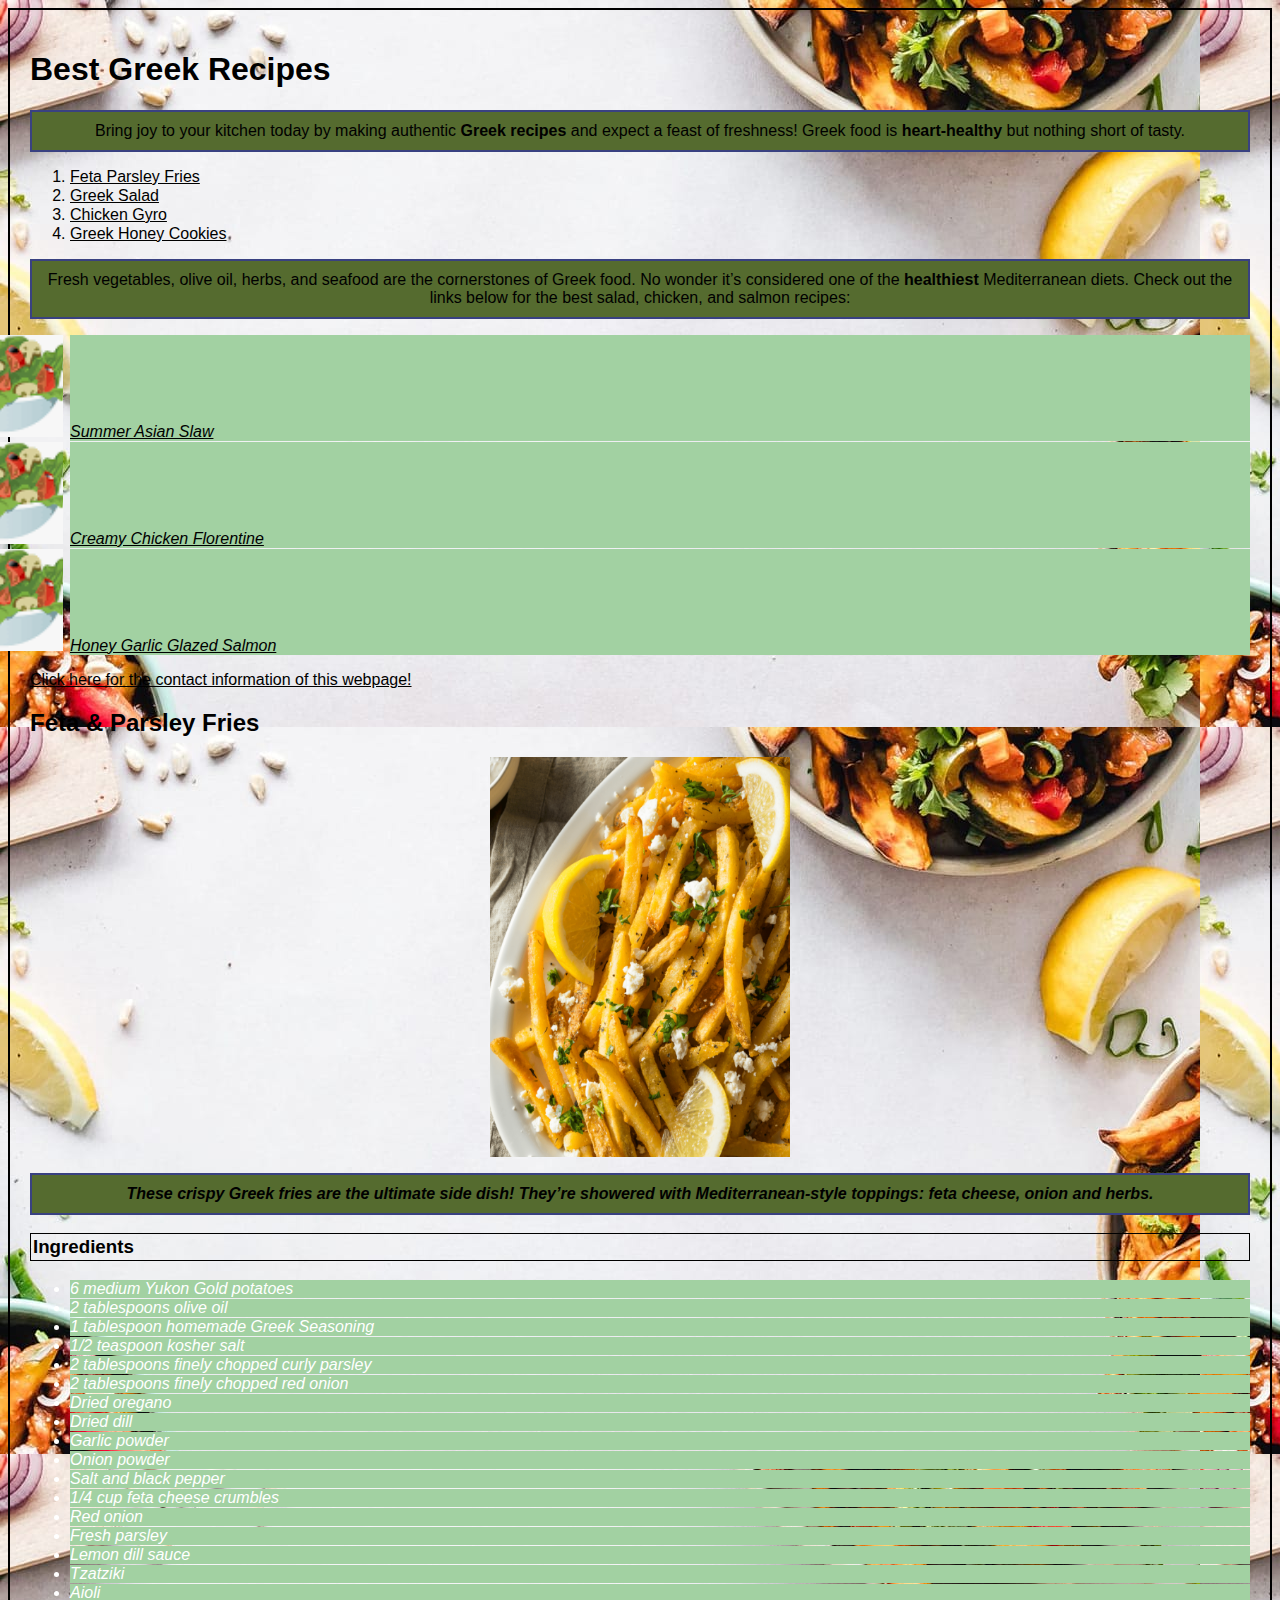
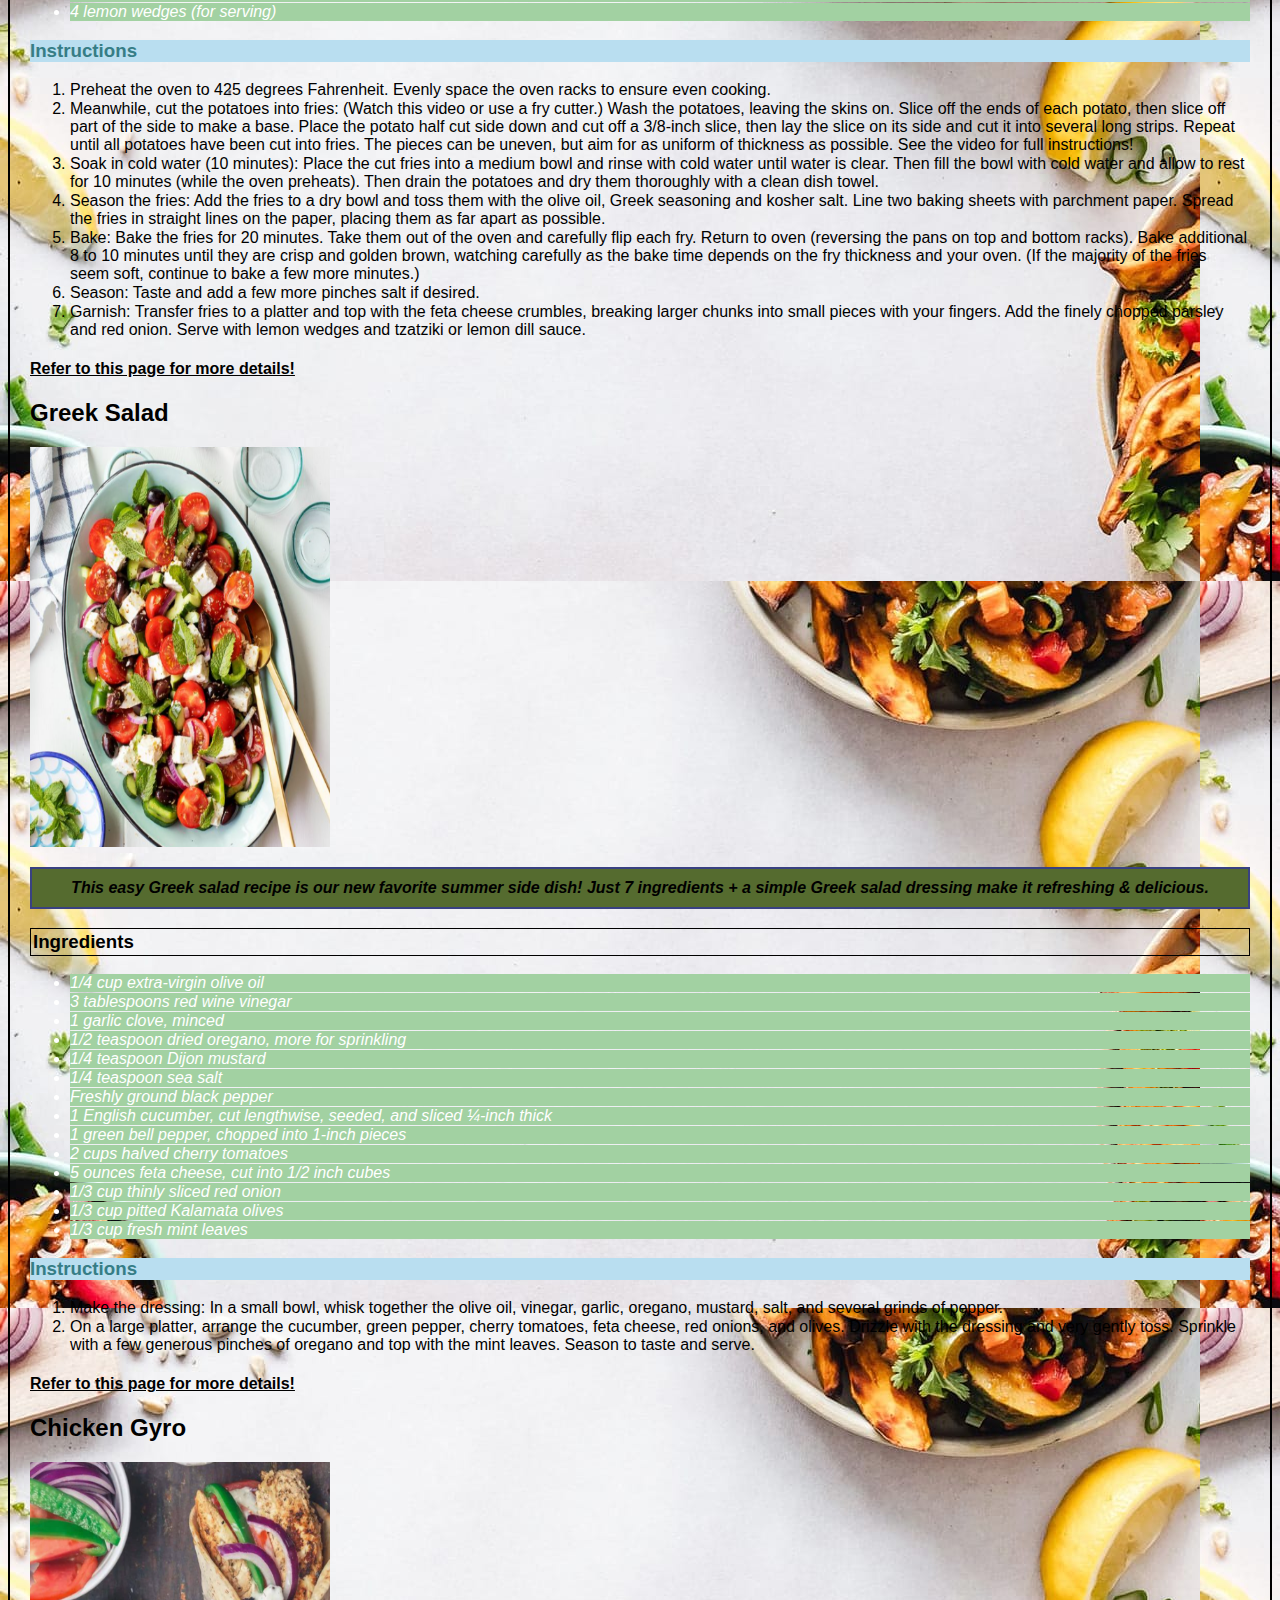
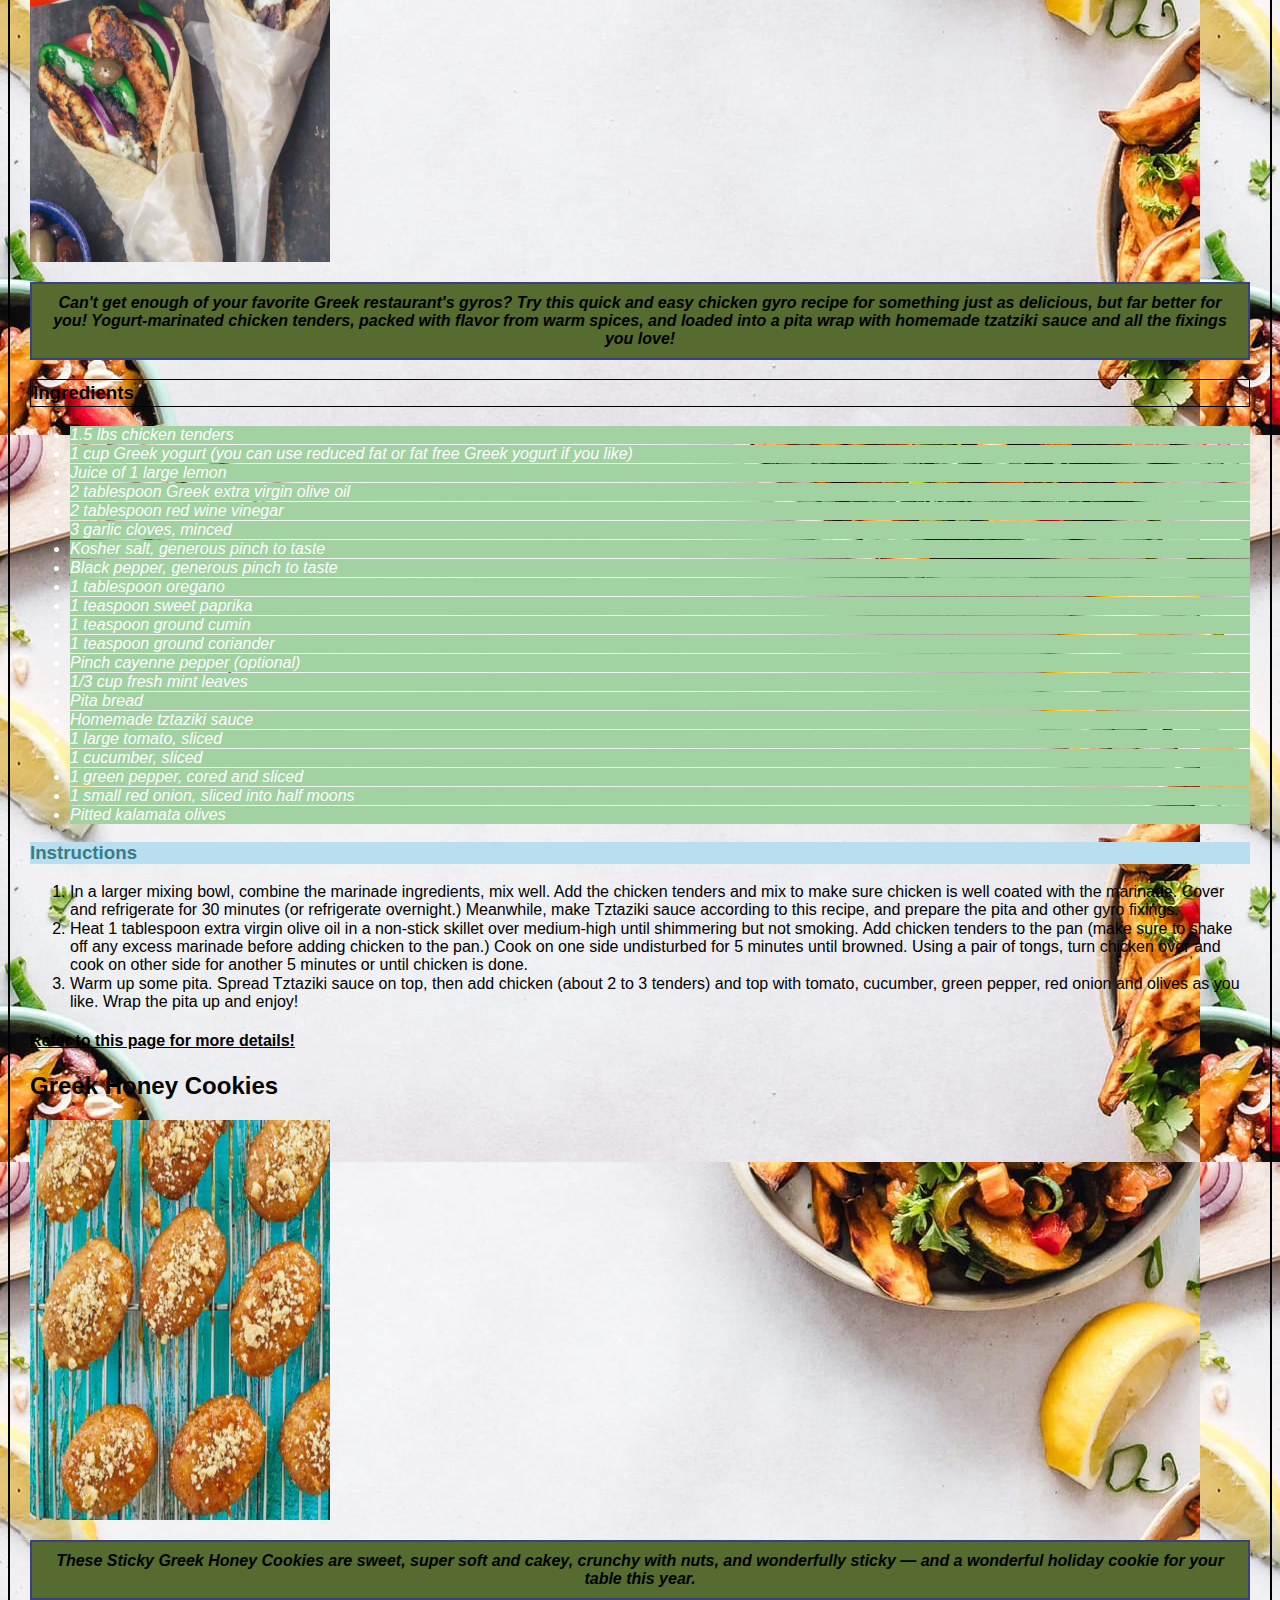
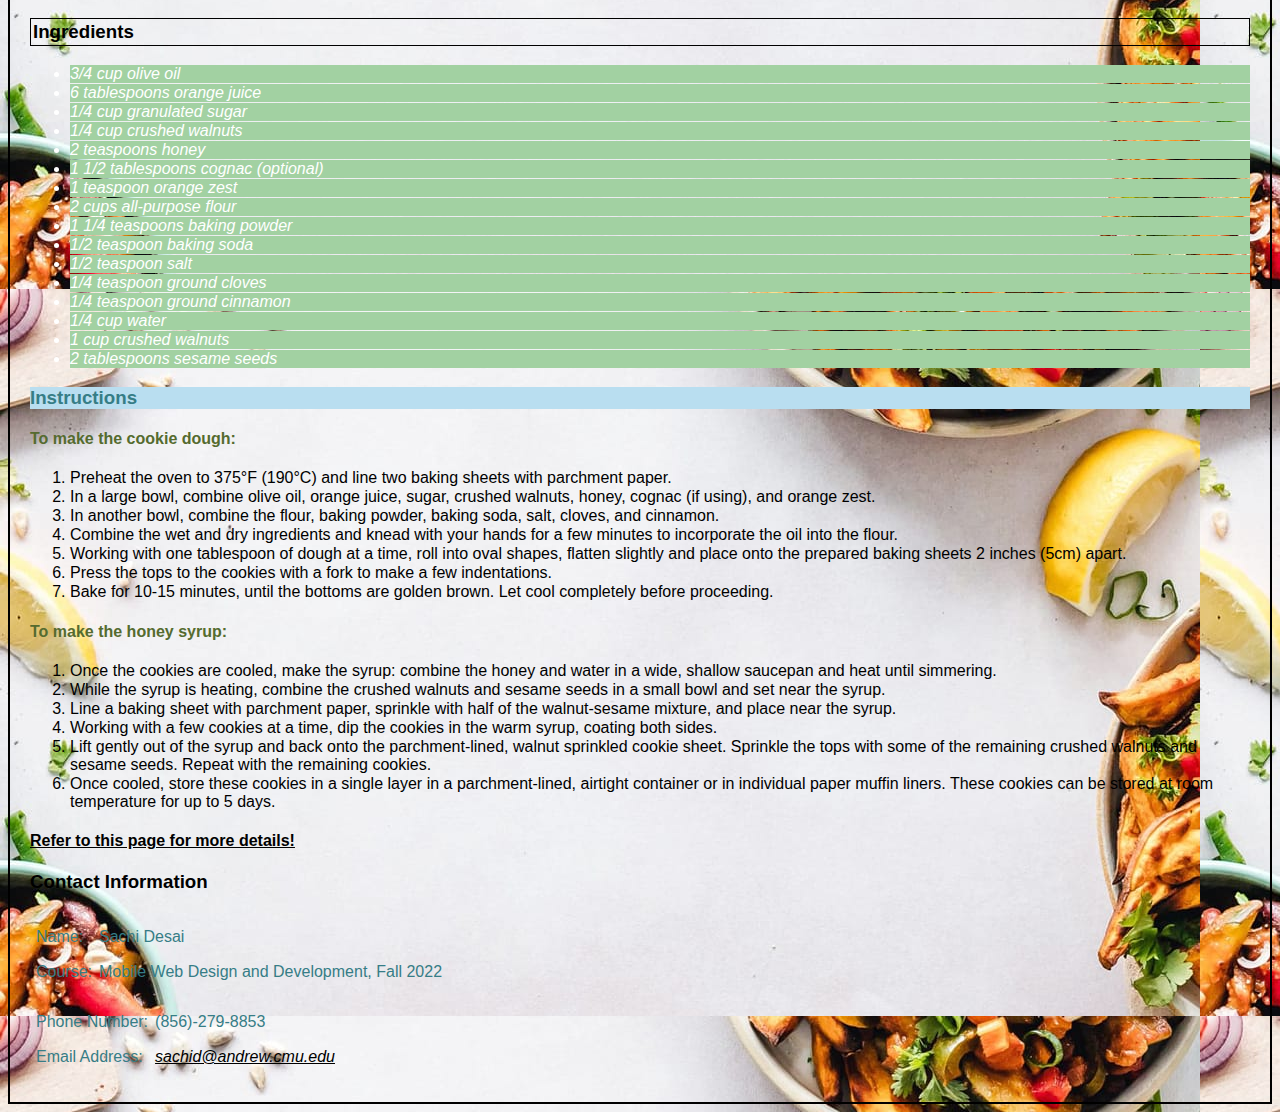
<file: index.html>
<!DOCTYPE html>
<html>
<head>
    <style type="text/css">
        body {
            font-family: Verdana, Geneva, Tahoma, sans-serif;
            color: #67916e;
            border: 2px solid black;
            padding: 20px;
        }
        p {
            text-align: center;
            color: white;
            border: 2px solid #394181;
            background-color: darkolivegreen;
            padding: 10px;
        }
        ul.other_recipes {list-style-image: url("images/salad_icon.png");}
			li {margin: 1px 0px 0px 0px;}

    </style>
    <link href="css/styles.css" type="text/css" rel="stylesheet" />

</head>

<h1>Best Greek Recipes</h1>
<p>Bring joy to your kitchen today by making authentic 
    <b>Greek recipes</b> and expect a feast of freshness! Greek 
    food is <strong>heart-healthy</strong> but nothing short of tasty.
</p>
<nav> 
    <ol>
        <li>
            <a href="#fetaparsleyfries">Feta Parsley Fries</a>
        </li>
        <li>
            <a href="#greeksalad">Greek Salad</a>
        </li>
        <li>
            <a href="#chickengyro">Chicken Gyro</a>
        </li>
        <li>
            <a href="#greekhoneycookies">Greek Honey Cookies</a>
        </li>
    </ol>
</nav>

<p>
    Fresh vegetables, olive oil, herbs, and seafood are the 
    cornerstones of Greek food. No wonder it’s considered one 
    of the <strong>healthiest</strong> Mediterranean diets.

    Check out the links below for the best salad, chicken, and salmon recipes:
</p>
<ul class="other_recipes">
    <li>
        <a href="https://www.loveandlemons.com/asian-slaw/" target="_blank">Summer Asian Slaw</a>
    </li>
    <li>
        <a href="https://www.saltandlavender.com/creamy-chicken-florentine/" target="_blank">Creamy Chicken Florentine</a>
    </li>
    <li>
        <a href="https://www.thechunkychef.com/honey-garlic-glazed-salmon/" target="_blank">Honey Garlic Glazed Salmon</a>
    </li>
</ul>

<a href="#contactinfo">Click here for the contact information of this webpage!</a>


<h2>Feta & Parsley Fries</h2>
<img class="align-center" src="images/fries.png" width="300" height="400"> 
<p id="fetaparsleyfries"><em><b>
    These crispy Greek fries are the ultimate side dish! 
    They’re showered with Mediterranean-style toppings: 
    feta cheese, onion and herbs.
</b></em></p>
<h3 class="thingsyouneed">Ingredients</h3>
<ul>
    <li>6 medium Yukon Gold potatoes</li>
    <li>2 tablespoons olive oil</li>
    <li>1 tablespoon homemade Greek Seasoning</li>
    <li>1/2 teaspoon kosher salt</li>
    <li>2 tablespoons finely chopped curly parsley</li>
    <li>2 tablespoons finely chopped red onion</li>
    <li>Dried oregano</li>
    <li>Dried dill</li>
    <li>Garlic powder</li>
    <li>Onion powder</li>
    <li>Salt and black pepper</li>
    <li>1/4 cup feta cheese crumbles</li>
    <li>Red onion</li>
    <li>Fresh parsley</li>
    <li>Lemon dill sauce</li>
    <li>Tzatziki</li>
    <li>Aioli</li>
    <li>4 lemon wedges (for serving)</li>
</ul>
<h3 class="importantsteps">Instructions</h3>
<ol>
    <li>
        Preheat the oven to 425 degrees Fahrenheit. 
        Evenly space the oven racks to ensure even cooking.
    </li>
    <li>
        Meanwhile, cut the potatoes into fries: 
        (Watch this video or use a fry cutter.) Wash the potatoes, 
        leaving the skins on. Slice off the ends of each potato, 
        then slice off part of the side to make a base. Place the potato 
        half cut side down and cut off a 3/8-inch slice, then lay the slice 
        on its side and cut it into several long strips. Repeat until all 
        potatoes have been cut into fries. The pieces can be uneven, but aim 
        for as uniform of thickness as possible. See the video for full instructions!
    </li>
    <li>
        Soak in cold water (10 minutes): Place the cut fries into a medium 
        bowl and rinse with cold water until water is clear. Then fill the bowl 
        with cold water and allow to rest for 10 minutes (while the oven 
        preheats). Then drain the potatoes and dry them thoroughly with a 
        clean dish towel.
    </li>
    <li>
        Season the fries: Add the fries to a dry bowl and toss them with the 
        olive oil, Greek seasoning and kosher salt. Line two baking sheets with 
        parchment paper. Spread the fries in straight lines on the paper, placing 
        them as far apart as possible.
    </li>
    <li>
        Bake: Bake the fries for 20 minutes. Take them out of the oven and 
        carefully flip each fry. Return to oven (reversing the pans on top 
        and bottom racks). Bake additional 8 to 10 minutes until they are 
        crisp and golden brown, watching carefully as the bake time depends 
        on the fry thickness and your oven. (If the majority of the fries seem 
        soft, continue to bake a few more minutes.)
    </li>
    <li>
        Season: Taste and add a few more pinches salt if desired. 
    </li>
    <li>
        Garnish: Transfer fries to a platter and top with the feta cheese 
        crumbles, breaking larger chunks into small pieces with your fingers. 
        Add the finely chopped parsley and red onion. Serve with lemon wedges 
        and tzatziki or lemon dill sauce.
    </li>
</ol>
<h4><a href="https://www.acouplecooks.com/greek-fries/">Refer to this page for more details!</a></h4>


<h2>Greek Salad</h2>
<img src="images/salad.png" width="300" height="400"> 
<p id="greeksalad"><em><b>
    This easy Greek salad recipe is our new favorite summer side 
    dish! Just 7 ingredients + a simple Greek salad dressing make 
    it refreshing & delicious.
</b></em></p>
<h3 class="thingsyouneed">Ingredients</h3>
<ul>
    <li>1/4 cup extra-virgin olive oil</li>
    <li>3 tablespoons red wine vinegar</li>
    <li>1 garlic clove, minced</li>
    <li>1/2 teaspoon dried oregano, more for sprinkling</li>
    <li>1/4 teaspoon Dijon mustard</li>
    <li>1/4 teaspoon sea salt</li>
    <li>Freshly ground black pepper</li>
    <li>1 English cucumber, cut lengthwise, seeded, and sliced ¼-inch thick</li>
    <li>1 green bell pepper, chopped into 1-inch pieces</li>
    <li>2 cups halved cherry tomatoes</li>
    <li>5 ounces feta cheese, cut into 1/2 inch cubes</li>
    <li>1/3 cup thinly sliced red onion</li>
    <li>1/3 cup pitted Kalamata olives</li>
    <li>1/3 cup fresh mint leaves</li>
</ul>
<h3 class="importantsteps">Instructions</h3>
<ol>
    <li>
        Make the dressing: In a small bowl, whisk together the olive oil, 
        vinegar, garlic, oregano, mustard, salt, and several grinds of pepper.
    </li>
    <li>
        On a large platter, arrange the cucumber, green pepper, cherry tomatoes, 
        feta cheese, red onions, and olives. Drizzle with the dressing and very 
        gently toss. Sprinkle with a few generous pinches of oregano and top with 
        the mint leaves. Season to taste and serve.
    </li>
    
</ol>
<h4><a href="https://www.loveandlemons.com/greek-salad/#wprm-recipe-container-43127">Refer to this page for more details!</a></h4>


<h2>Chicken Gyro</h2>
<img src="images/gyro.png" width="300" height="400"> 
<p id="chickengyro"><em><b>
    Can't get enough of your favorite Greek restaurant's gyros? 
    Try this quick and easy chicken gyro recipe for something just as 
    delicious, but far better for you!  Yogurt-marinated chicken tenders, 
    packed with flavor from warm spices, and loaded into a pita wrap with 
    homemade tzatziki sauce and all the fixings you love!
</b></em></p>
<h3 class="thingsyouneed">Ingredients</h3>
<ul>
    <li>1.5 lbs chicken tenders</li>
    <li>1 cup Greek yogurt (you can use reduced fat or fat free Greek yogurt if you like)</li>
    <li>Juice of 1 large lemon</li>
    <li>2 tablespoon Greek extra virgin olive oil</li>
    <li>2 tablespoon red wine vinegar</li>
    <li>3 garlic cloves, minced</li>
    <li>Kosher salt, generous pinch to taste</li>
    <li>Black pepper, generous pinch to taste</li>
    <li>1 tablespoon oregano</li>
    <li>1 teaspoon sweet paprika</li>
    <li>1 teaspoon ground cumin</li>
    <li>1 teaspoon ground coriander</li>
    <li>Pinch cayenne pepper (optional)</li>
    <li>1/3 cup fresh mint leaves</li>
    <li>Pita bread</li>
    <li>Homemade tztaziki sauce</li>
    <li>1 large tomato, sliced</li>
    <li>1 cucumber, sliced</li>
    <li>1 green pepper, cored and sliced</li>
    <li>1 small red onion, sliced into half moons</li>
    <li>Pitted kalamata olives</li>
</ul>
<h3 class="importantsteps">Instructions</h3>
<ol>
    <li>
        In a larger mixing bowl, combine the marinade ingredients, mix well. 
        Add the chicken tenders and mix to make sure chicken is well coated 
        with the marinade. Cover and refrigerate for 30 minutes (or 
        refrigerate overnight.) Meanwhile, make Tztaziki sauce according to 
        this recipe, and prepare the pita and other gyro fixings.
    </li>
    <li>
        Heat 1 tablespoon extra virgin olive oil in a non-stick skillet over 
        medium-high until shimmering but not smoking. Add chicken tenders to 
        the pan (make sure to shake off any excess marinade before adding 
        chicken to the pan.) Cook on one side undisturbed for 5 minutes until 
        browned. Using a pair of tongs, turn chicken over and cook on other side 
        for another 5 minutes or until chicken is done. 
    </li>
    <li>
        Warm up some pita. Spread Tztaziki sauce on top, then add chicken 
        (about 2 to 3 tenders) and top with tomato, cucumber, green pepper, 
        red onion and olives as you like. Wrap the pita up and enjoy!
    </li>
    
</ol>
<h4><a href="https://www.themediterraneandish.com/chicken-gyro-recipe/#tasty-recipes-29821">Refer to this page for more details!</a></h4>


<h2>Greek Honey Cookies</h2>
<img src="images/cookies.png" width="300" height="400"> 
<p id="greekhoneycookies"><em><b>
    These Sticky Greek Honey Cookies are sweet, super soft and cakey, 
    crunchy with nuts, and wonderfully sticky — and a wonderful holiday 
    cookie for your table this year.
</b></em></p>
<h3 class="thingsyouneed">Ingredients</h3>
<ul>
    <li>3/4 cup olive oil</li>
    <li>6 tablespoons orange juice</li>
    <li>1/4 cup granulated sugar</li>
    <li>1/4 cup crushed walnuts</li>
    <li>2 teaspoons honey</li>
    <li>1 1/2 tablespoons cognac (optional)</li>
    <li>1 teaspoon orange zest</li>
    <li>2 cups all-purpose flour</li>
    <li>1 1/4 teaspoons baking powder</li>
    <li>1/2 teaspoon baking soda</li>
    <li>1/2 teaspoon salt</li>
    <li>1/4 teaspoon ground cloves</li>
    <li>1/4 teaspoon ground cinnamon</li>
    <li>1/4 cup water</li>
    <li>1 cup crushed walnuts</li>
    <li>2 tablespoons sesame seeds</li>
</ul>
<h3 class="importantsteps">Instructions</h3>
<h4>To make the cookie dough:</h4>
<ol>
    <li>
        Preheat the oven to 375°F (190°C) and 
        line two baking sheets with parchment paper.
    </li>
    <li>
        In a large bowl, combine olive oil, orange juice, sugar, crushed 
        walnuts, honey, cognac (if using), and orange zest.
    </li>
    <li>
        In another bowl, combine the flour, baking powder, 
        baking soda, salt, cloves, and cinnamon.
    </li>
    <li>
        Combine the wet and dry ingredients and knead with your hands 
        for a few minutes to incorporate the oil into the flour.
    </li>
    <li>
        Working with one tablespoon of dough at a time, roll into 
        oval shapes, flatten slightly and place onto the prepared 
        baking sheets 2 inches (5cm) apart.
    </li>
    <li>
        Press the tops to the cookies with a fork to make a few indentations.
    </li>
    <li>
        Bake for 10-15 minutes, until the bottoms are golden brown. Let cool 
        completely before proceeding.
    </li>
</ol>
<h4>To make the honey syrup:</h4>
<ol>
    <li>
        Once the cookies are cooled, make the syrup: combine the honey and 
        water in a wide, shallow saucepan and heat until simmering.
    </li>
    <li>
        While the syrup is heating, combine the crushed walnuts and sesame 
        seeds in a small bowl and set near the syrup.
    </li>
    <li>
        Line a baking sheet with parchment paper, sprinkle with half 
        of the walnut-sesame mixture, and place near the syrup.
    </li>
    <li>
        Working with a few cookies at a time, dip the cookies 
        in the warm syrup, coating both sides.
    </li>
    <li>
        Lift gently out of the syrup and back onto the parchment-lined, 
        walnut sprinkled cookie sheet. Sprinkle the tops with some of 
        the remaining crushed walnuts and sesame seeds. Repeat with the 
        remaining cookies.
    </li>
    <li>
        Once cooled, store these cookies in a single layer in a parchment-lined, 
        airtight container or in individual paper muffin liners. These cookies 
        can be stored at room temperature for up to 5 days.
    </li>
</ol>
<h4><a href="https://www.biggerbolderbaking.com/melomakarona-greek-honey-cookies/#wprm-recipe-container-40774">Refer to this page for more details!</a></h4>

<h3 id="contactinfo">Contact Information</h3>

<table class="name_course">
    <tr>
        <td>Name:</td>
        <td>Sachi Desai</td>
    </tr>
    <tr>
        <td>Course: </td>
        <td>Mobile Web Design and Development, Fall 2022</td>
    </tr>
</table>
<table class="number_email">
    <tr>
        <td>Phone Number: </td>
        <td>(856)-279-8853</td>
    </tr>
    <tr>
        <td>Email Address: </td>
        <td><address><a href = "mailto: sachid@andrew.cmu.edu">sachid@andrew.cmu.edu</a></address></td>
    </tr>
</table>
</html>
</file>
<file: css/styles.css>
h1,h2,h3,ol {
    color: black;
}

h4 {
    color: darkolivegreen;
}

p {
    color: black;
    border: 2px solid #394181;
    background-color: darkolivegreen;
    background-repeat:round;
	background-position: 50% 50%;
    padding: 10px;
}

body {
    background-image: url("../images/background.jpeg");
    color: white;
	padding: 20px;
}

a:link{
    color: black;
}

a:hover{
    color: green;
}

a:visited{
    color: green;
}

/* child selector */
ul > li {
    background-color: rgb(162, 209, 162);
}
/* adjacent sibling selector */
ul + h3 {
    color: rgb(54, 125, 134);
}
/* general sibling selector */
p ~ ul {
    font-style: italic;
}

/* attribute selectors */
[class ^= "important"] {
    background-color: rgb(185, 222, 240);
}
[class = "other_recipes"] {
    font-family:-apple-system, BlinkMacSystemFont, 'Segoe UI', Roboto, Oxygen, Ubuntu, Cantarell, 'Open Sans', 'Helvetica Neue', sans-serif;
}
[class *= "things"] {
    border: 1px solid black;
    padding: 2px;
}

table {
    color:rgb(54, 125, 134);
}

table.name_course, table.number_email {
    border-spacing: 5px 15px;}

img.align-center {
    display: block;
    margin: 0px auto;
}
</file>
